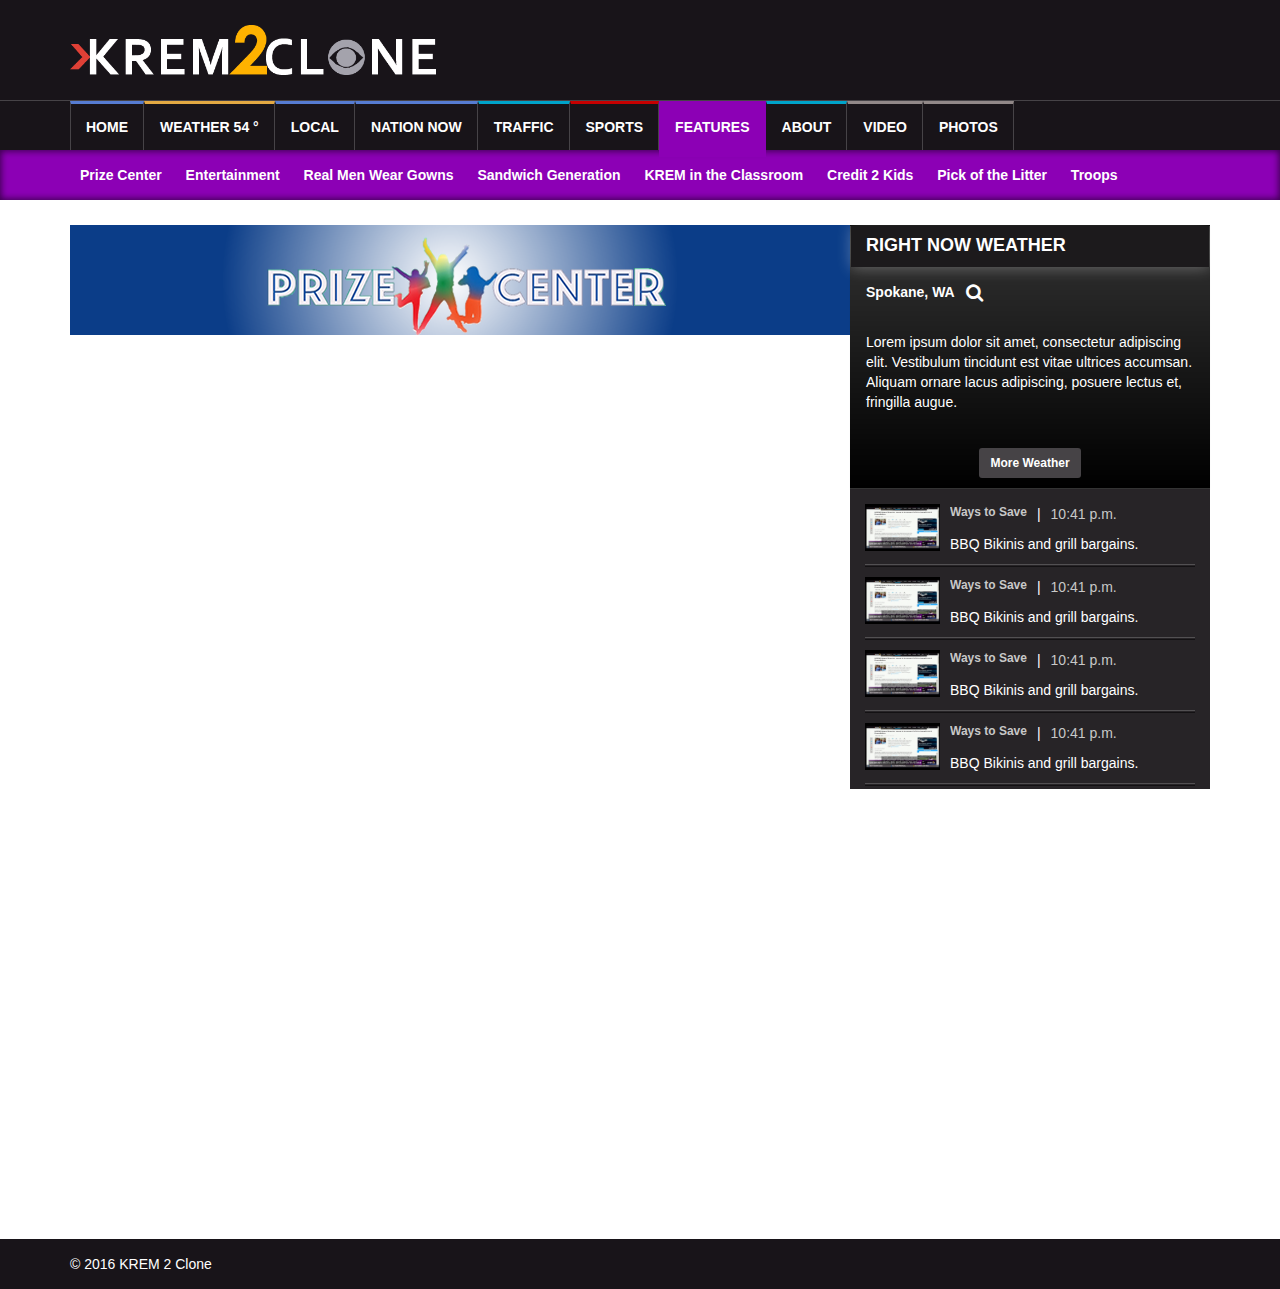
<file: krem2clone/index.html>
﻿<!DOCTYPE html>
<html lang="en">
  <head>
    <meta charset="utf-8" />
    <meta name="description" content="Krem 2 Clone" />
      <title>KREM 2 Clone | Prize Center</title>
    <link href="css/bootstrap.min.css" rel="stylesheet" />
    <link href="css/font-awesome.min.css" rel="stylesheet" />
    <link href="css/styles.css" rel="stylesheet" />
  </head>

  <body class="prize-center container-fluid no-padding">
    <header id="banner" role="banner">
      <div class="container">
        <div id="logo">
          <img alt="Krem Logo" src="images/new-1.fw.png" class="img-responsive" />
        </div>
      </div>
      <nav id="nav" class="navbar navbar-custom navbar-static-top" role="navigation">
        <div class="container">	  
          <div class="navbar-header">
            <a class="navbar-toggle" data-target=".navbar-collapse" data-toggle="collapse" role="button">
              <i class="fa fa-navicon fa-lg"></i>
            </a>
            <a href="file:///C:/wamp/www/krem2clone/index.html" class="navbar-brand"></a>
          </div><!-- .navbar-header -->
          <div class="collapse navbar-collapse">
            <ul class="nav nav-tabs navbar-left">
              <li>
                <a href="#1" data-toggle="tab" aria-expanded="">
                  Home
                </a>
              </li>
              <li>
                <a href="#2" data-toggle="tab" aria-expanded="">
                  Weather 54 &deg;
                </a>
              </li>
              <li>
                <a href="#3" data-toggle="tab" aria-expanded="">
                  Local
                </a>
              </li>
              <li>
                <a href="#4" data-toggle="tab" aria-expanded="">
                  Nation Now
                </a>
              </li>
              <li>
                <a href="#5" data-toggle="tab" aria-expanded="">
                  Traffic
                </a>
              </li>
              <li>
                <a href="#6" data-toggle="tab" aria-expanded="">
                  Sports
                </a>
              </li>
              <li class="active">
                <a href="#7" data-toggle="tab" aria-expanded="">
                  Features
                </a>
              </li>
              <li>
                <a href="#8" data-toggle="tab" aria-expanded="">
                  About
                </a>
              </li>
              <li>
                <a href="#9" data-toggle="tab" aria-expanded="">
                  Video
                </a>
              </li>
              <li>
                <a href="#10" data-toggle="tab" aria-expanded="">
                  Photos
                </a>
              </li>
            </ul>		  
            <div class="tab-content">
              <div class="tab-pane fade" id="1">
                <div class="container">
                  <ul>
                    <li>
                      <a href="#">
                        Link 1
                      </a>
                    </li>
                    <li>
                      <a href="#">
                        Link 2
                      </a>
                    </li>
                    <li>
                      <a href="#">
                        Link 3
                      </a>
                    </li>
                    <li>
                      <a href="#">
                        Link 4
                      </a>
                    </li>
                  </ul>
                </div>
              </div>
              <div class="tab-pane fade" id="2">
                <div class="container">
                  <ul>
                    <li>
                      <a href="#">
                        Link 1
                      </a>
                    </li>
                    <li>
                      <a href="#">
                        Link 2
                      </a>
                    </li>
                    <li>
                      <a href="#">
                        Link 3
                      </a>
                    </li>
                    <li>
                      <a href="#">
                        Link 4
                      </a>
                    </li>
                  </ul>
                </div>
              </div>
              <div class="tab-pane fade" id="3">
                <div class="container">
                  <ul>
                    <li>
                      <a href="#">
                        Link 1
                      </a>
                    </li>
                    <li>
                      <a href="#">
                        Link 2
                      </a>
                    </li>
                    <li>
                      <a href="#">
                        Link 3
                      </a>
                    </li>
                    <li>
                      <a href="#">
                        Link 4
                      </a>
                    </li>
                  </ul>
                </div>
              </div>
              <div class="tab-pane fade" id="4">
                <div class="container">
                  <ul>
                    <li>
                      <a href="#">
                        Link 1
                      </a>
                    </li>
                    <li>
                      <a href="#">
                        Link 2
                      </a>
                    </li>
                    <li>
                      <a href="#">
                        Link 3
                      </a>
                    </li>
                    <li>
                      <a href="#">
                        Link 4
                      </a>
                    </li>
                  </ul>
                </div>
              </div>
              <div class="tab-pane fade" id="5">
                <div class="container">
                  <ul>
                    <li>
                      <a href="#">
                        Link 1
                      </a>
                    </li>
                    <li>
                      <a href="#">
                        Link 2
                      </a>
                    </li>
                    <li>
                      <a href="#">
                        Link 3
                      </a>
                    </li>
                    <li>
                      <a href="#">
                        Link 4
                      </a>
                    </li>
                  </ul>
                </div>
              </div>
              <div class="tab-pane fade" id="6">
                <div class="container">
                  <ul>
                    <li>
                      <a href="#">
                        Link 1
                      </a>
                    </li>
                    <li>
                      <a href="#">
                        Link 2
                      </a>
                    </li>
                    <li>
                      <a href="#">
                        Link 3
                      </a>
                    </li>
                    <li>
                      <a href="#">
                        Link 4
                      </a>
                    </li>
                  </ul>
                </div>
              </div>
              <div class="tab-pane fade active in" id="7">
                <div class="container">
                  <ul>
                    <li>
                      <a href="#">
                        Prize Center
                      </a>
                    </li>
                    <li>
                      <a href="#">
                        Entertainment
                      </a>
                    </li>
                    <li>
                      <a href="#">
                        Real Men Wear Gowns
                      </a>
                    </li>
                    <li>
                      <a href="#">
                        Sandwich Generation
                      </a>
                    </li>
                    <li>
                      <a href="#">
                        KREM in the Classroom
                      </a>
                    </li>
                    <li>
                      <a href="#">
                        Credit 2 Kids
                      </a>
                    </li>
                    <li>
                      <a href="#">
                        Pick of the Litter
                      </a>
                    </li>
                    <li>
                      <a href="#">
                        Troops
                      </a>
                    </li>
                  </ul>
                </div>
              </div>
              <div class="tab-pane fade" id="8">
                <div class="container">
                  <ul>
                    <li>
                      <a href="#">
                        Link 1
                      </a>
                    </li>
                    <li>
                      <a href="#">
                        Link 2
                      </a>
                    </li>
                    <li>
                      <a href="#">
                        Link 3
                      </a>
                    </li>
                    <li>
                      <a href="#">
                        Link 4
                      </a>
                    </li>
                  </ul>
                </div>
              </div>
              <div class="tab-pane fade" id="9">
                <div class="container">
                  <ul>
                    <li>
                      <a href="#">
                        Link 1
                      </a>
                    </li>
                    <li>
                      <a href="#">
                        Link 2
                      </a>
                    </li>
                    <li>
                      <a href="#">
                        Link 3
                      </a>
                    </li>
                    <li>
                      <a href="#">
                        Link 4
                      </a>
                    </li>
                  </ul>
                </div>
              </div>
              <div class="tab-pane fade" id="10">
                <div class="container">
                  <ul>
                    <li>
                      <a href="#">
                        Link 1
                      </a>
                    </li>
                    <li>
                      <a href="#">
                        Link 2
                      </a>
                    </li>
                    <li>
                      <a href="#">
                        Link 3
                      </a>
                    </li>
                    <li>
                      <a href="#">
                        Link 4
                      </a>
                    </li>
                  </ul>
                </div>
              </div>
            </div>		  		  
          </div>
        </div>
      </nav><!-- /#nav .navbar .navbar-custom .navbar-static-top -->
    </header><!-- /#banner-->
	
    <div id="content" class="content">
      <div class="container">  
        <div class="row">
          <div class="col-md-8 col-md-push-1 no-padding">
            <img src="images/banner1.png" class="img-responsive banner1" alt="" />
          </div>
          <aside id="sidebar" class="col-md-4">
		
            <!-- Latest weather-->
		  
            <div class="panel panel-weather">
              <h2 class="panel-heading">
                Right Now Weather
              </h2>
              <div class="panel-body">
                <p>
                  Spokane, WA &nbsp;
                  <i class="fa fa-search fa-lg"></i>
                </p>
                <br />
                <p>
                  Lorem ipsum dolor sit amet, consectetur adipiscing elit. Vestibulum tincidunt est vitae ultrices accumsan. Aliquam ornare lacus adipiscing, posuere lectus et, fringilla augue.
                </p>
              </div>
              <div class="panel-footer">
                <button type="submit" class="btn btn-custom btn-sm center-block">
                  More Weather
                </button>
              </div>
            </div>
		  
            <!-- News feed -->
		  
            <div class="media news-feed">
              <div class="media-thumbnail pull-left">
                <img class="img-responsive" width="75" src="images/post.png">
              </div>
              <div class="media-body">
                <div class="media-meta">
                  <h2 class="media-title">
                    Ways to Save
                  </h2>
                  <span class="divider">|</span>
                  <p class="media-date">
                    10:41 p.m.
                  </p>
                </div>
                <p class="media-description">
                  BBQ Bikinis and grill bargains.
                </p>
              </div>
            <hr>
              <div class="media-thumbnail pull-left">
                <img class="img-responsive" width="75" src="images/post.png">
              </div>
              <div class="media-body">
                <div class="media-meta">
                  <h2 class="media-title">
                    Ways to Save
                  </h2>
                  <span class="divider">|</span>
                  <p class="media-date">
                    10:41 p.m.
                  </p>
                </div>
                <p class="media-description">
                  BBQ Bikinis and grill bargains.
                </p>
              </div>
            <hr>
              <div class="media-thumbnail pull-left">
                <img class="img-responsive" width="75" src="images/post.png">
              </div>
              <div class="media-body">
                <div class="media-meta">
                  <h2 class="media-title">
                    Ways to Save
                  </h2>
                  <span class="divider">|</span>
                  <p class="media-date">
                    10:41 p.m.
                  </p>
                </div>
                <p class="media-description">
                  BBQ Bikinis and grill bargains.
                </p>
              </div>
            <hr>
              <div class="media-thumbnail pull-left">
                <img class="img-responsive" width="75" src="images/post.png">
              </div>
              <div class="media-body">
                <div class="media-meta">
                  <h2 class="media-title">
                    Ways to Save
                  </h2>
                  <span class="divider">|</span>
                  <p class="media-date">
                    10:41 p.m.
                  </p>
                </div>
                <p class="media-description">
                  BBQ Bikinis and grill bargains.
                </p>
              </div>
            <hr>
              <div class="media-thumbnail pull-left">
                <img class="img-responsive" width="75" src="images/post.png">
              </div>
              <div class="media-body">
                <div class="media-meta">
                  <h2 class="media-title">
                    Ways to Save
                  </h2>
                  <span class="divider">|</span>
                  <p class="media-date">
                    10:41 p.m.
                  </p>
                </div>
                <p class="media-description">
                  BBQ Bikinis and grill bargains.
                </p>
              </div>
            <hr>
            </div>	  
          </aside><!-- /#sidebar -->
        </div>
      </div>
    </div><!-- /#content -->

  <div class="spacer2"></div>

    <footer class="main-footer" role="contentinfo">
      <div class="container">
        &copy; 2016 KREM 2 Clone
      </div>    
    </footer>
    <script src="js/jquery-1.12.3.min.js"></script>
    <script src="js/bootstrap.min.js"></script>
    <script src="js/main.js"></script>
  </body>
</html>
</file>
<file: krem2clone/css/styles.css>
/* CSS crunched with Crunch - http://crunchapp.net/ */
/* Compiled with LESS */
/* ============================================================================= */
/*  Theme Name: KREM 2 Clone                                                     */
/*  Theme URI: http://www.nomadevs.com/                                          */
/*  Author: Curtis Smith                                                         */
/*  Author URI: http://www.nomadevs.com/                                         */
/*  Description: An example project for my portfolio.                            */
/*  Version: 1.0                                                                 */
/*  License: MIT License                                                         */
/*  License URI:                                                                 */
/*  Tags: news, krem2, clone, flat, fluid-layout, responsive, twitter-bootstrap, */
/* ============================================================================= */
/* ========= */
/*  GLOBALS  */
/* ========= */
html {
  position: relative;
}
body {
  height: 100%;
  font-family: "Open Sans", sans-serif;
}
/* ============ */
/*  TYPOGRAPHY  */
/* ============ */
/* ======== */
/*  HEADER  */
/* ======== */
#banner {
  min-height: 200px;
  background-color: #181419;
}
#content.content {
  background-color: #fff;
  margin-top: 25px;
}
#logo {
  position: absolute;
  height: 100px;
}
#logo img {
  margin-top: 25px;
  max-height: 50px;
}
/* ========= */
/*  SIDEBAR  */
/* ========= */
#sidebar .panel {
  margin-bottom: 0!important;
  background-color: #fff;
  border: 1px solid transparent;
  border-radius: 0;
  -webkit-box-shadow: 0 1px 1px rgba(0, 0, 0, 0.05);
  box-shadow: 0 1px 1px rgba(0, 0, 0, 0.05);
}
#sidebar .panel-weather {
  background: -o-linear-gradient(top, rgba(0, 0, 0, 0.8), #000000);
  background: -ms-linear-gradient(top, rgba(0, 0, 0, 0.8), #000000);
  background: -moz-linear-gradient(top, rgba(0, 0, 0, 0.8), #000000);
  background: -webkit-linear-gradient(top, rgba(0, 0, 0, 0.8), #000000);
}
#sidebar .panel-heading {
  background-color: #1c1a1c;
  padding: 12px 16px;
  color: #fff;
  font-size: 18px;
  text-transform: uppercase;
  font-weight: 600;
  margin: 0;
  box-shadow: 0 1px 15px 0 rgba(255, 255, 255, 0.3);
  padding: 10px 15px;
  border-bottom: 1px solid transparent;
  border-top-left-radius: 0!important;
  border-top-right-radius: 0!important;
  border-color: transparent;
}
#sidebar .panel-body {
  padding: 15px;
}
#sidebar .panel-body > p {
  color: #fff;
}
#sidebar .panel-body > p:first-child {
  font-weight: 600;
}
#sidebar .panel-body > p > i {
  color: #fff;
}
#sidebar .panel-footer {
  padding: 10px 15px;
  background-color: transparent;
  border-top: 1px solid transparent;
  border-bottom-right-radius: 0!important;
  border-bottom-left-radius: 0!important;
}
#sidebar .news-feed {
  overflow-y: scroll;
  background-color: #272427;
  height: 300px;
  margin-top: 0;
  padding: 15px;
}
#sidebar .news-feed > hr {
  border-top: 1px solid rgba(255, 255, 255, 0.2);
  border-bottom: 1px solid rgba(0, 0, 0, 0.5);
  border-collapse: collapse;
  height: 1px;
  width: 100%;
  padding: 0;
  margin-top: 0;
  margin-bottom: 10px;
}
#sidebar .media-body > .media-meta {
  width: 100%;
  margin-bottom: 30px;
  color: #c8c8c8;
}
#sidebar .media-body > .media-meta:after {
  content: "";
  clear: both;
}
#sidebar .media-body > .media-meta > .media-title {
  margin-top: 2px;
  font-size: 12px;
  font-weight: 600;
}
#sidebar .media-body > .media-meta > .media-title,
#sidebar .media-body > .media-meta > .media-date {
  float: left;
  margin-bottom: 0;
}
#sidebar .media-body > .media-meta > .divider {
  color: #fff!important;
  float: left;
}
#sidebar .media-body > .media-meta > .divider:before,
#sidebar .media-body > .media-meta > .divider:after {
  content: "";
  padding: 0 5px;
}
#sidebar .media-body > .media-description {
  color: #fff;
  text-align: left;
}
/* Buttons */
.btn-custom {
  background-color: #464346;
  color: #fff;
  font-weight: 600;
}
.btn-custom:hover,
.btn-custom:focus {
  color: #fff;
  background-color: #656565;
}
/* ===== */
/*  NAV  */
/* ===== */
.navbar-custom {
  position: relative;
  top: 100px;
  background-color: transparent;
  /* rgba(24,20,25,1) */
  min-height: 100px;
  margin-bottom: 0;
  border-bottom: 0;
  border-top: 1px solid rgba(255, 255, 255, 0.2);
}
.navbar-brand {
  padding: 0;
  display: none;
}
.tab-content {
  margin-top: 49px;
  position: absolute;
  width: 100%;
  left: 0;
  background-color: #8c00b5;
  box-shadow: inset 0 0 7px 1px #370047;
}
.tab-pane {
  background-color: #8c00b5;
  box-shadow: inset 0 0 7px 1px #370047;
  overflow: hidden;
}
.tab-pane ul {
  padding-left: 0px;
  margin: 0;
  height: 50px;
}
.tab-pane ul > li {
  display: inline;
}
.tab-pane ul > li > a {
  display: inline-block;
  padding: 15px 10px;
  color: #fff;
  font-weight: 600;
}
.tab-pane ul > li > a:hover,
.tab-pane ul > li > a:focus {
  background-color: transparent;
  text-decoration: none;
}
.navbar-toggle {
  position: relative;
  padding: 9px 12px;
  margin-top: 8px;
  margin-right: 15px;
  margin-bottom: 8px;
  background-color: transparent;
  border-radius: 0;
  top: -75px;
  border: 1px solid rgba(255, 255, 255, 0.3);
}
.navbar-toggle:before {
  content: "";
  height: 38px;
  width: 0px;
  border-left: 14px solid #DD3F35;
  border-right: 10px solid transparent;
  border-top: 10px solid transparent;
  border-bottom: 10px solid transparent;
  position: absolute;
  top: 0;
  left: 0;
}
/*
// RED Metal
.navbar-toggle:before {
    content: "";
    height: 38px;
    width: 44px;
    border-left: 14px solid #DE3F35;
    border-right: 10px solid transparent;
    border-top: 10px solid #9E2921;
    border-bottom: 10px solid transparent;
    position: absolute;
    top: 0;
    left: 0;
}
*/
.navbar-toggle .fa-navicon {
  color: #ffffff;
  padding-left: 5px;
}
.nav-tabs {
  border: 0;
  margin: 0;
  background-color: #181419;
}
.nav-tabs > li > a {
  color: #fff;
  margin-right: 0;
  line-height: 1.42857143;
  /* ~20px */
  border-right: 1px solid rgba(255, 255, 255, 0.2);
  border-bottom: 1px solid transparent;
  border-radius: 0;
  font-weight: 600;
  padding: 13px 15px;
  text-transform: uppercase;
  background-color: #181419;
  /*  transition: all .3s;
  -o-transition: all .3s;
  -ms-transition: all .3s;
  -moz-transition: all .3s;
  -webkit-transition: all .3s;*/
}
.nav-tabs > li > a:hover,
.nav-tabs > li > a:focus {
  color: #fff;
  border-color: transparent!important;
  border-top: 3px solid transparent!important;
  background-color: #8c00b5;
}
.nav-tabs > li > a:hover,
.nav-tabs > li.active > a {
  height: 56px;
  z-index: 50;
}
.nav-tabs > li.active > a,
.nav-tabs > li.active > a:hover,
.nav-tabs > li.active > a:focus {
  background-color: #8c00b5;
  border-left: 1px solid transparent;
  border-right: 1px solid transparent;
  border-bottom: 1px solid transparent;
  border-top: 3px solid transparent!important;
  color: #fff;
}
.nav-tabs > li:first-child > a {
  border-left: 1px solid rgba(255, 255, 255, 0.2);
  border-top: 3px solid #567CD2;
}
.nav-tabs > li:nth-child(2) > a {
  border-top: 3px solid #E3A943;
}
.nav-tabs > li:nth-child(3) > a,
.nav-tabs > li:nth-child(4) > a {
  border-top: 3px solid #567CD2;
}
.nav-tabs > li:nth-child(5) > a {
  border-top: 3px solid #00A4CA;
}
.nav-tabs > li:nth-child(6) > a {
  border-top: 3px solid #C60000;
}
.nav-tabs > li:nth-child(7) > a {
  border-top: 3px solid #8C00B5;
}
.nav-tabs > li:nth-child(8) > a {
  border-top: 3px solid #00A4CA;
}
.nav-tabs > li:nth-child(9) > a {
  border-top: 3px solid #918888;
}
.nav-tabs > li:last-child > a {
  border-top: 3px solid #918888;
}
/* =============== */
/*  MISCELLANEOUS  */
/* =============== */
.no-padding {
  padding: 0!important;
}
.no-margin {
  margin: 0!important;
}
.spacer1 {
  height: 150px;
}
.spacer2 {
  height: 500px;
}
/* ======== */
/*  FOOTER  */
/* ======== */
.main-footer {
  position: absolute;
  bottom: 0;
  color: #fff;
  line-height: 50px;
  background-color: #181419;
  min-height: 50px;
  width: 100%;
}
/* =============== */
/*  MEDIA QUERIES  */
/* =============== */
@media (max-width: 768px) {
  #banner {
    min-height: 100px;
  }
  #logo img {
    margin-top: 25px;
    max-height: 40px;
  }
  .navbar-collapse {
    height: 200px;
  }
  .navbar-custom {
    top: 0;
  }
  .navbar-header {
    height: 100px;
  }
  .navbar-toggle {
    top: 25px;
  }
  .navbar-collapse {
    background-color: gray;
  }
  .col-md-push-1.no-padding {
    padding: 0 15px!important;
  }
}
@media (min-width: 768px) and (max-width: 992px) {
  .col-md-push-1.no-padding {
    padding: 0 15px!important;
  }
}
@media (max-width: 992px) {
  .nav-tabs {
    height: 56px;
    overflow: hidden;
  }
  .banner1 {
    margin-bottom: 15px;
  }
}
@media (min-width: 992px) {
  .col-md-push-1 {
    left: 1.6%;
  }
}
@media (min-width: 1200px) {
  .col-md-push-1 {
    left: 1.3%;
  }
}
</file>
